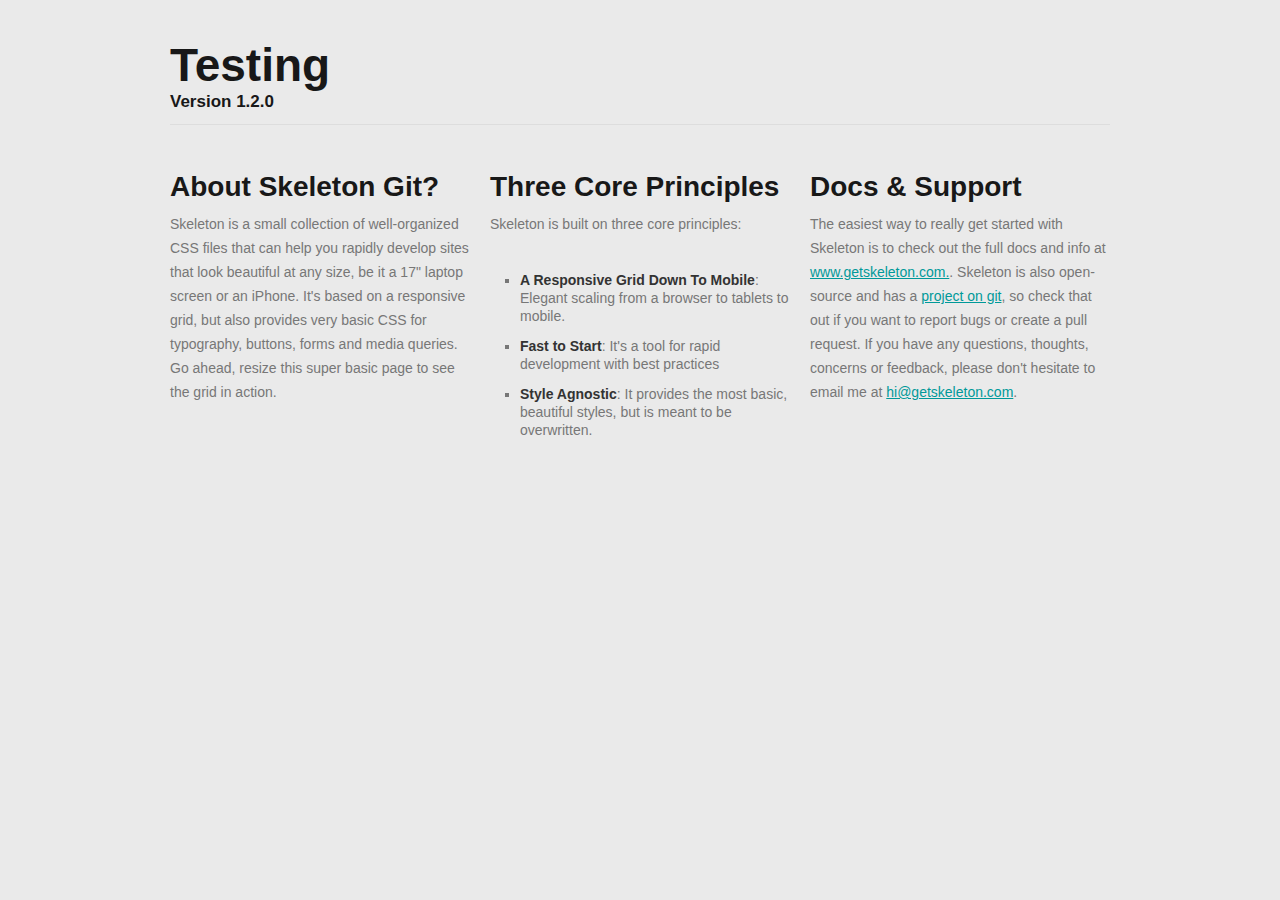
<file: index.html>
<!DOCTYPE html>
<!--[if lt IE 7 ]><html class="ie ie6" lang="en"> <![endif]-->
<!--[if IE 7 ]><html class="ie ie7" lang="en"> <![endif]-->
<!--[if IE 8 ]><html class="ie ie8" lang="en"> <![endif]-->
<!--[if (gte IE 9)|!(IE)]><!--><html lang="en"> <!--<![endif]-->
<head>


	<!-- Basic Page Needs
  ================================================== -->
	<meta charset="utf-8">
	<title>Testing</title>
	<meta name="description" content="">
	<meta name="author" content="">

	<!-- Mobile Specific Metas
  ================================================== -->
	<meta name="viewport" content="width=device-width, initial-scale=1, maximum-scale=1">

	<!-- CSS
  ================================================== -->
	<link rel="stylesheet" href="/css/layout.css">

	<!--[if lt IE 9]>
		<script src="http://html5shim.googlecode.com/svn/trunk/html5.js"></script>
	<![endif]-->

	<!-- Favicons
	================================================== -->
	<link rel="shortcut icon" href="/img/utility/favicon.ico">
	<link rel="apple-touch-icon" href="/img/utility/apple-touch-icon.png">
	<link rel="apple-touch-icon" sizes="72x72" href="/img/utility/apple-touch-icon-72x72.png">
	<link rel="apple-touch-icon" sizes="114x114" href="/img/utility/apple-touch-icon-114x114.png">

</head>
<body>



	<!-- Primary Page Layout
	================================================== -->

	<!-- Delete everything in this .container and get started on your own site! -->

	<div class="container">
		<div class="sixteen columns">
			<h1 class="remove-bottom" style="margin-top: 40px">Testing</h1>
			<h5>Version 1.2.0</h5>
			<hr />
		</div>
		<div class="one-third column">
			<h3>About Skeleton Git?</h3>
			<p>Skeleton is a small collection of well-organized CSS files that can help you rapidly develop sites that look beautiful at any size, be it a 17" laptop screen or an iPhone. It's based on a responsive grid, but also provides very basic CSS for typography, buttons, forms and media queries. Go ahead, resize this super basic page to see the grid in action.</p>
		</div>
		<div class="one-third column">
			<h3>Three Core Principles</h3>
			<p>Skeleton is built on three core principles:</p>
			<ul class="square">
				<li><strong>A Responsive Grid Down To Mobile</strong>: Elegant scaling from a browser to tablets to mobile.</li>
				<li><strong>Fast to Start</strong>: It's a tool for rapid development with best practices</li>
				<li><strong>Style Agnostic</strong>: It provides the most basic, beautiful styles, but is meant to be overwritten.</li>
			</ul>
		</div>
		<div class="one-third column">
			<h3>Docs &amp; Support</h3>
			<p>The easiest way to really get started with Skeleton is to check out the full docs and info at <a href="http://www.getskeleton.com">www.getskeleton.com.</a>. Skeleton is also open-source and has a <a href="https://github.com/dhgamache/skeleton">project on git</a>, so check that out if you want to report bugs or create a pull request. If you have any questions, thoughts, concerns or feedback, please don't hesitate to email me at <a href="mailto:hi@getskeleton.com">hi@getskeleton.com</a>.</p>
		</div>

	</div><!-- container -->



</body>
</html>
</file>
<file: css/layout.css>
.circle {
  -webkit-border-radius: 9999px;
  -moz-border-radius: 9999px;
  -o-border-radius: 9999px;
  border-radius: 9999px;
}
.half-circle {
  -webkit-border-radius: 0 0 9999px 9999px;
  -moz-border-radius: 0 0 9999px 9999px;
  -o-border-radius: 0 0 9999px 9999px;
  border-radius: 0 0 9999px 9999px;
}
.on-state {
  background-image: url('/_/img/nav_marker.png');
  background-repeat: no-repeat;
  background-position: 50% 100%;
  color: #009999 !important;
}
#menu {
  display: none;
}
#jPanelMenu-menu {
  background-color: #ccc;
  -moz-box-shadow: inset 7px 0px 7px #aaa;
  -webkit-box-shadow: inset 7px 0px 7px #aaa;
  box-shadow: inset 7px 0px 7px #aaa;
}
#jPanelMenu-menu ul {
  margin-top: 20px;
}
#jPanelMenu-menu ul li {
  padding: 3px 12px 3px 14px;
}
#jPanelMenu-menu ul li a {
  color: #666666;
  text-decoration: none;
  font-size: 15px;
  display: block;
  padding: 10px 6px;
}
#jPanelMenu-menu ul li ul {
  margin-top: 10px;
  margin-left: 0;
  margin-bottom: 0px;
}
#jPanelMenu-menu ul li ul li {
  padding-right: 0;
}
#jPanelMenu-menu ul li ul li a {
  background-color: transparent!important;
  color: #666666!important;
}
#jPanelMenu-menu ul li ul li:last-child {
  margin-bottom: 0;
}
#jPanelMenu-menu ul li ul li.active a {
  color: #fff!important;
  background-color: #cd7713!important;
}
#jPanelMenu-menu ul li.active a,
#jPanelMenu-menu ul li.parent-active a {
  -webkit-border-radius: 5px;
  -moz-border-radius: 5px;
  -ms-border-radius: 5px;
  -o-border-radius: 5px;
  border-radius: 5px;
  background-color: #f99d32;
  color: #fff;
}
.no-bottom-margin {
  margin-bottom: 0!important;
}
#secondary-nav-bar {
  position: relative;
  background-color: #fff;
  opacity: 0.95;
  display: block;
  height: 40px;
  line-height: 40px;
  border-bottom: 1px solid #ccc;
  margin-bottom: 20px;
}
#secondary-nav-bar .sixteen ul {
  margin-left: 10px;
}
#secondary-nav-bar .sixteen ul li {
  padding-right: 10px;
  display: inline;
}
#secondary-nav-bar .sixteen ul li a {
  font-size: 12px;
  font-weight: 700;
  color: #315482;
  text-decoration: none;
}
#secondary-nav-bar .sixteen ul li a:hover {
  color: #000e0e;
}
#secondary-nav-bar .sixteen ul li.here a {
  color: #000e0e;
}
#secondary-nav-bar .twelve p {
  line-height: 33px;
  margin-bottom: 0;
  padding: 0 10px;
}
#secondary-nav-bar .twelve p a {
  color: #315482;
  text-decoration: none;
  font-size: 15px;
  font-weight: 700;
}
#secondary-nav-bar .four ul {
  float: right;
  margin: 0;
}
#secondary-nav-bar .four ul li {
  display: inline;
  line-height: 24px;
  margin-bottom: 0;
  padding: 0 5px;
}
#secondary-nav-bar .four ul li a {
  text-indent: -2000px;
  display: inline-block;
  background-repeat: no-repeat;
  background-position: 0 0;
  width: 26px;
  height: 26px;
}
#secondary-nav-bar .four ul li .social-facebook {
  background-image: url('/_/img/icon-facebook-dark.png');
}
#secondary-nav-bar .four ul li .social-twitter {
  background-image: url('/_/img/icon-twitter-dark.png');
}
#secondary-nav-bar .four ul li .social-linkedin {
  background-image: url('/_/img/icon-linkedin-dark.png');
}
.do-fix {
  position: fixed!important;
  z-index: 100000!important;
  top: 80px!important;
}
.special-box-1 {
  margin-bottom: 30px;
}
.special-box-1 h5 {
  font-size: 14px;
  line-height: 21px;
  background-color: #0f0a12;
  color: #fff;
  padding: 10px;
}
.special-box-1 div.box-content {
  padding: 20px 10px;
  background-color: #fff;
  position: relative;
  border-left: 1px solid #ccc;
  border-right: 1px solid #ccc;
  border-bottom: 1px solid #ccc;
}
.special-box-1 div.box-content p {
  margin-bottom: 20px;
}
.special-box-1 div.box-content div.box-extras {
  position: absolute;
  background-image: url('/_/img/bg-special-1.png');
  background-repeat: no-repeat;
  background-position: 12px 0;
  width: 100%;
  bottom: -14px;
  left: 0;
  height: 14px;
}
.special-box-1 div.box-content div.circle-pic {
  -webkit-border-radius: 9999px;
  -moz-border-radius: 9999px;
  -o-border-radius: 9999px;
  border-radius: 9999px;
  border: 3px solid #fff;
  height: 70px;
  width: 70px;
  background-color: #ddd;
  position: absolute;
  right: -10px;
  bottom: -34px;
}
.special-box-1 h6 {
  margin-top: 16px;
  line-height: 18px;
}
.special-box-1 h6 span {
  display: block;
  font-weight: 400;
  color: #777;
}
.special-box-2 {
  border-bottom: 4px solid #dcdcdc;
  margin-bottom: 30px;
}
.special-box-2 .wht-box {
  position: relative;
  margin-top: -4px;
  padding: 10px 10px 10px;
  background-color: #fff;
}
.special-box-2 .wht-box .half-cir {
  background-color: transparent;
  position: absolute;
  background-image: url('/_/img/bg-half-circle.png');
  background-repeat: no-repeat;
  background-position: 50% 0;
  height: 60px;
  width: 100%;
  top: -30px;
  left: 0;
  text-align: center;
}
.special-box-2 .wht-box .half-cir img {
  margin-top: 10px;
}
.special-box-2 .wht-box h4 {
  font-size: 36px;
  line-height: 36px;
}
.special-box-2 .wht-box h6 {
  line-height: 18px;
  margin-bottom: 4px;
}
.special-box-2 .wht-box p {
  margin-bottom: 10px;
}
.link-box ul {
  margin-bottom: 30px;
}
.link-box ul li {
  margin-bottom: 8px;
  font-size: 14px;
  line-height: 21px;
}
.link-box ul li a {
  display: block;
  font-weight: 700;
  background-color: #0f0a12;
  color: #fff;
  padding: 10px;
  text-decoration: none;
}
.link-box ul li a span {
  float: right;
  font-weight: 300;
  text-transform: uppercase;
}
.link-box ul li a:hover {
  background-color: #315482;
}
.factoid {
  background-color: #fff;
  padding: 40px 40px 15px 40px;
}
.factoid p {
  color: #666666;
  font-size: 19px;
  line-height: 28px;
  font-style: italic;
  font-family: Georgia;
}
.post-listings h4 {
  font-size: 18px;
  line-height: 35px;
  border-bottom: 7px solid #cbcbcb;
  padding-bottom: 14px;
  margin-bottom: 20px;
}
.post-listings li a {
  font-weight: 700;
  text-decoration: none;
}
.post-listings li a p {
  margin-bottom: 30px;
}
.post-listings li a span {
  display: block;
  color: #333;
  font-weight: 400;
}
.post-listings li a:hover p {
  color: #333;
}
.view-toggle {
  border-top: 1px solid #d2d2d2;
  border-bottom: 5px solid #d2d2d2;
  padding: 10px;
}
.view-toggle ul {
  margin-bottom: 0;
}
.view-toggle ul li {
  margin-bottom: 0;
  display: inline;
  font-weight: 700;
  color: #333;
  line-height: 24px;
  padding-right: 10px;
}
.view-toggle ul li a {
  display: inline-block;
  width: 28px;
  height: 28px;
  text-indent: -2000px;
  opacity: 0.5;
  background-repeat: no-repeat;
  background-position: 50% 50%;
}
.view-toggle ul li a:hover {
  opacity: 1;
}
.view-toggle ul li a.active {
  opacity: 1;
}
.view-toggle ul li a.v-grid {
  background-image: url('/_/img/icon-grid.png');
}
.view-toggle ul li a.v-list {
  background-image: url('/_/img/icon-list.png');
}
#toggle-container-grid {
  float: left;
  padding-top: 20px;
}
#toggle-container-grid .main-block {
  background-color: #fff;
  margin-bottom: 20px;
  height: 215px;
  background-repeat: no-repeat;
  background-position: 50% 36%;
  position: relative;
}
#toggle-container-grid .main-block h5 {
  display: block;
  bottom: 20px;
  font-size: 18px;
  font-weight: 400;
  line-height: 24px;
  position: absolute;
  text-align: center;
  width: 100%;
}
#toggle-container-grid .main-block h5 span {
  display: inline-block;
  padding: 0 20px;
}
#toggle-container-grid .main-block:hover {
  background-color: #191919;
}
#toggle-container-grid .main-block:hover h5 {
  color: #fff;
}
#toggle-container-grid .main-block a.closer {
  position: absolute;
  top: 0;
  right: 0;
  height: 100%;
  width: 100%;
  background-repeat: no-repeat;
  background-position: 100% 0;
  background-image: url('/_/img/icon-close.png');
  text-indent: -2000px;
  display: none;
  z-index: 20;
  cursor: pointer;
}
#toggle-container-grid .main-block a.clicker {
  position: absolute;
  height: 100%;
  width: 100%;
  z-index: 10;
  cursor: pointer;
  display: block;
}
#toggle-container-grid .main-block.active {
  background-color: #191919;
}
#toggle-container-grid .main-block.active h5 {
  color: #fff;
}
#toggle-container-grid .main-block.active a.closer {
  display: block;
}
#toggle-container-grid .main-block.in-active {
  opacity: 0.45;
}
#toggle-container-grid .sub-block {
  background-color: #fff;
  background-repeat: no-repeat;
  background-position: 50% 36%;
  position: relative;
  height: 97px;
}
#toggle-container-grid .sub-block:first-child {
  margin-bottom: 20px;
  height: 98px;
}
#toggle-container-grid .no-show {
  display: none;
}
/*---------------------------------------------------
    LESS Elements 0.9
  ---------------------------------------------------
    A set of useful LESS mixins
    More info at: http://lesselements.com
  ---------------------------------------------------*/
/* #Reset & Basics (Inspired by E. Meyers)
================================================== */
html,
body,
div,
span,
applet,
object,
iframe,
h1,
h2,
h3,
h4,
h5,
h6,
p,
blockquote,
pre,
a,
abbr,
acronym,
address,
big,
cite,
code,
del,
dfn,
em,
img,
ins,
kbd,
q,
s,
samp,
small,
strike,
strong,
sub,
sup,
tt,
var,
b,
u,
i,
center,
dl,
dt,
dd,
ol,
ul,
li,
fieldset,
form,
label,
legend,
table,
caption,
tbody,
tfoot,
thead,
tr,
th,
td,
article,
aside,
canvas,
details,
embed,
figure,
figcaption,
footer,
header,
hgroup,
menu,
nav,
output,
ruby,
section,
summary,
time,
mark,
audio,
video {
  margin: 0;
  padding: 0;
  border: 0;
  font-size: 100%;
  font: inherit;
  vertical-align: baseline;
}
article,
aside,
details,
figcaption,
figure,
footer,
header,
hgroup,
menu,
nav,
section {
  display: block;
}
body {
  line-height: 1;
}
ol,
ul {
  list-style: none;
}
blockquote,
q {
  quotes: none;
}
blockquote:before,
blockquote:after,
q:before,
q:after {
  content: '';
  content: none;
}
table {
  border-collapse: collapse;
  border-spacing: 0;
}
/* #Basic Styles
================================================== */
body {
  background-color: #eaeaea;
  font-family: Georgia, sans-serif;
  font-size: 14px;
  line-height: 21px;
  color: #777777;
  -webkit-font-smoothing: antialiased;
  /* Fix for webkit rendering */

  -webkit-text-size-adjust: 100%;
}
.wrapper {
  float: left;
  clear: both;
  width: 100%;
}
.container {
  position: relative;
}
/* #Typography
================================================== */
h1,
h2,
h3,
h4,
h5,
h6 {
  color: #181818;
  font-family: Helvetica, sans-serif;
  font-weight: 700;
}
h1 a,
h2 a,
h3 a,
h4 a,
h5 a,
h6 a {
  font-weight: inherit;
}
h1 {
  font-size: 46px;
  line-height: 50px;
  margin-bottom: 14px;
}
h2 {
  font-size: 35px;
  line-height: 40px;
  margin-bottom: 10px;
}
h3 {
  font-size: 28px;
  line-height: 34px;
  margin-bottom: 8px;
}
h4 {
  font-size: 21px;
  line-height: 30px;
  margin-bottom: 4px;
}
h5 {
  font-size: 17px;
  line-height: 24px;
}
h6 {
  font-size: 14px;
  line-height: 21px;
}
.subheader {
  color: #777;
}
p {
  margin: 0 0 35px 0;
  line-height: 24px;
}
p img {
  margin: 0;
}
p.lead {
  font-weight: 300;
  font-size: 23px;
  line-height: 34px;
  margin-bottom: 35px;
}
em {
  font-style: italic;
}
strong {
  font-weight: 700;
  color: #333;
}
small {
  font-size: 80%;
}
/*	Blockquotes  */
blockquote,
blockquote p {
  font-size: 17px;
  line-height: 24px;
  color: #777;
  font-style: italic;
}
blockquote {
  margin: 0 0 35px;
  padding: 9px 20px 0 19px;
  border-left: 1px solid #ddd;
}
blockquote cite {
  display: block;
  font-size: 12px;
  color: #555;
}
blockquote cite:before {
  content: "\2014 \0020";
}
blockquote cite a,
blockquote cite a:visited,
blockquote cite a:visited {
  color: #555;
}
hr {
  border: solid #ddd;
  border-width: 1px 0 0;
  clear: both;
  margin: 10px 0 45px;
  height: 0;
}
/* #Links
================================================== */
a,
a:visited {
  color: #009999;
  text-decoration: underline;
  outline: 0;
}
a:hover,
a:focus {
  color: #009999;
}
p a,
p a:visited {
  line-height: inherit;
}
/* #Lists
================================================== */
ul,
ol {
  margin-bottom: 35px;
}
ul {
  list-style: none outside;
}
ol {
  list-style: decimal;
}
ol,
ul.square,
ul.circle,
ul.disc {
  margin-left: 30px;
}
ul.square {
  list-style: square outside;
}
ul.circle {
  list-style: circle outside;
}
ul.disc {
  list-style: disc outside;
}
ul ul,
ul ol,
ol ol,
ol ul {
  margin: 4px 0 5px 30px;
  font-size: 90%;
}
ul ul li,
ul ol li,
ol ol li,
ol ul li {
  margin-bottom: 6px;
}
li {
  line-height: 18px;
  margin-bottom: 12px;
}
ul.large li {
  line-height: 21px;
}
li p {
  line-height: 21px;
}
/* #Images
================================================== */
img.scale {
  max-width: 100%;
  height: auto;
}
/* #Buttons
================================================== */
.button,
.button:visited,
button,
input[type="submit"],
input[type="reset"],
input[type="button"] {
  background: #000000;
  background: -webkit-gradient(linear, left bottom, left top, color-stop(0, #000000), color-stop(1, #1b1b1b));
  background: -ms-linear-gradient(bottom, #000000, #1b1b1b);
  background: -moz-linear-gradient(center bottom, #000000 0%, #1b1b1b 100%);
  background: -o-linear-gradient(#1b1b1b, #000000);
  filter: progid:DXImageTransform.Microsoft.gradient(startColorstr='#1b1b1b', endColorstr='#000000', GradientType=0);
  border-top: solid 1px #eeeeee;
  border-left: solid 1px #e5e5e5;
  border-right: solid 1px #e5e5e5;
  border-bottom: solid 1px #dddddd;
  -webkit-border-radius: 5px;
  -moz-border-radius: 5px;
  border-radius: 5px;
  color: #ffffff;
  display: inline-block;
  font-size: 16px;
  font-weight: 700;
  text-decoration: none;
  text-shadow: 0 1px rgba(255, 255, 255, 0.75);
  cursor: pointer;
  margin-bottom: 35px;
  line-height: normal;
  padding: 15px 10px;
  font-family: Georgia, sans-serif;
  -webkit-transition: all 0.5s ease-out;
  -moz-transition: all 0.5s ease-out;
  -o-transition: all 0.5s ease-out;
  transition: all 0.5s ease-out;
}
.button:hover,
button:hover,
input[type="submit"]:hover,
input[type="reset"]:hover,
input[type="button"]:hover {
  color: #333;
  background: #f5f5f5;
  background: -webkit-gradient(linear, left bottom, left top, color-stop(0, #eeeeee), color-stop(1, #ffffff));
  background: -ms-linear-gradient(bottom, #eeeeee, #ffffff);
  background: -moz-linear-gradient(center bottom, #eeeeee 0%, #ffffff 100%);
  background: -o-linear-gradient(#ffffff, #eeeeee);
  filter: progid:DXImageTransform.Microsoft.gradient(startColorstr='#ffffff', endColorstr='#eeeeee', GradientType=0);
  border-top: solid 1px #eeeeee;
  border-left: solid 1px #e5e5e5;
  border-right: solid 1px #e5e5e5;
  border-bottom: solid 1px #dddddd;
}
.button:active,
button:active,
input[type="submit"]:active,
input[type="reset"]:active,
input[type="button"]:active {
  background: #f5f5f5;
  background: -webkit-gradient(linear, left bottom, left top, color-stop(0, #eeeeee), color-stop(1, #ffffff));
  background: -ms-linear-gradient(bottom, #eeeeee, #ffffff);
  background: -moz-linear-gradient(center bottom, #eeeeee 0%, #ffffff 100%);
  background: -o-linear-gradient(#ffffff, #eeeeee);
  filter: progid:DXImageTransform.Microsoft.gradient(startColorstr='#ffffff', endColorstr='#eeeeee', GradientType=0);
  border-top: solid 1px #eeeeee;
  border-left: solid 1px #e5e5e5;
  border-right: solid 1px #e5e5e5;
  border-bottom: solid 1px #dddddd;
}
.button.full-width,
button.full-width,
input[type="submit"].full-width,
input[type="reset"].full-width,
input[type="button"].full-width {
  width: 100%;
  padding-left: 0 !important;
  padding-right: 0 !important;
  text-align: center;
}
/* Fix for odd Mozilla border & padding issues */
button::-moz-focus-inner,
input::-moz-focus-inner {
  border: 0;
  padding: 0;
}
/* #Forms
================================================== */
form {
  margin-bottom: 35px;
}
fieldset {
  margin-bottom: 35px;
}
input[type="text"],
input[type="password"],
input[type="email"],
textarea,
select {
  border: 1px solid #ccc;
  padding: 6px 4px;
  outline: none;
  -webkit-border-radius: 5px;
  -moz-border-radius: 5px;
  border-radius: 5px;
  font-family: Georgia, sans-serif;
  font-size: 13px;
  color: #777;
  margin: 0;
  width: 210px;
  max-width: 100%;
  display: block;
  margin-bottom: 35px;
  background: #fff;
}
select {
  padding: 0;
}
input[type="text"]:focus,
input[type="password"]:focus,
input[type="email"]:focus,
textarea:focus {
  border: 1px solid #aaa;
  color: #444;
  -moz-box-shadow: 0 0 3px rgba(0, 0, 0, 0.2);
  -webkit-box-shadow: 0 0 3px rgba(0, 0, 0, 0.2);
  box-shadow: 0 0 3px rgba(0, 0, 0, 0.2);
}
textarea {
  min-height: 60px;
}
label,
legend {
  display: block;
  font-weight: 700;
  font-size: 13px;
}
select {
  width: 220px;
}
input[type="checkbox"] {
  display: inline;
}
label span,
legend span {
  font-weight: normal;
  font-size: 13px;
  color: #444;
}
/* #Misc
================================================== */
.remove-bottom {
  margin-bottom: 0 !important;
}
.half-bottom {
  margin-bottom: 17.5px !important;
}
.add-bottom {
  margin-bottom: 70px !important;
}
/*
* Skeleton V1.2
* Copyright 2011, Dave Gamache
* www.getskeleton.com
* Free to use under the MIT license.
* http://www.opensource.org/licenses/mit-license.php
* 6/20/2012
*/
/* Table of Contents
==================================================
    #Base 960 Grid
    #Tablet (Portrait)
    #Mobile (Portrait)
    #Mobile (Landscape)
    #Clearing */
/* #Base 960 Grid
================================================== */
.container {
  position: relative;
  width: 960px;
  margin: 0 auto;
  padding: 0;
}
.container .column,
.container .columns {
  float: left;
  display: inline;
  margin-left: 10px;
  margin-right: 10px;
}
.row {
  margin-bottom: 20px;
}
/* Nested Column Classes */
.column.alpha,
.columns.alpha {
  margin-left: 0;
}
.column.omega,
.columns.omega {
  margin-right: 0;
}
/* Base Grid */
.container .one.column,
.container .one.columns {
  width: 40px;
}
.container .two.columns {
  width: 100px;
}
.container .three.columns {
  width: 160px;
}
.container .four.columns {
  width: 220px;
}
.container .five.columns {
  width: 280px;
}
.container .six.columns {
  width: 340px;
}
.container .seven.columns {
  width: 400px;
}
.container .eight.columns {
  width: 460px;
}
.container .nine.columns {
  width: 520px;
}
.container .ten.columns {
  width: 580px;
}
.container .eleven.columns {
  width: 640px;
}
.container .twelve.columns {
  width: 700px;
}
.container .thirteen.columns {
  width: 760px;
}
.container .fourteen.columns {
  width: 820px;
}
.container .fifteen.columns {
  width: 880px;
}
.container .sixteen.columns {
  width: 940px;
}
.container .one-third.column {
  width: 300px;
}
.container .two-thirds.column {
  width: 620px;
}
/* Offsets */
.container .offset-by-one {
  padding-left: 60px;
}
.container .offset-by-two {
  padding-left: 120px;
}
.container .offset-by-three {
  padding-left: 180px;
}
.container .offset-by-four {
  padding-left: 240px;
}
.container .offset-by-five {
  padding-left: 300px;
}
.container .offset-by-six {
  padding-left: 360px;
}
.container .offset-by-seven {
  padding-left: 420px;
}
.container .offset-by-eight {
  padding-left: 480px;
}
.container .offset-by-nine {
  padding-left: 540px;
}
.container .offset-by-ten {
  padding-left: 600px;
}
.container .offset-by-eleven {
  padding-left: 660px;
}
.container .offset-by-twelve {
  padding-left: 720px;
}
.container .offset-by-thirteen {
  padding-left: 780px;
}
.container .offset-by-fourteen {
  padding-left: 840px;
}
.container .offset-by-fifteen {
  padding-left: 900px;
}
/* #Tablet (Portrait)
================================================== */
/* Note: Design for a width of 768px */
@media only screen and (min-width: 768px) and (max-width: 959px) {
  .container {
    width: 768px;
  }
  .container .column,
  .container .columns {
    margin-left: 10px;
    margin-right: 10px;
  }
  .column.alpha,
  .columns.alpha {
    margin-left: 0;
    margin-right: 10px;
  }
  .column.omega,
  .columns.omega {
    margin-right: 0;
    margin-left: 10px;
  }
  .alpha.omega {
    margin-left: 0;
    margin-right: 0;
  }
  .container .one.column,
  .container .one.columns {
    width: 28px;
  }
  .container .two.columns {
    width: 76px;
  }
  .container .three.columns {
    width: 124px;
  }
  .container .four.columns {
    width: 172px;
  }
  .container .five.columns {
    width: 220px;
  }
  .container .six.columns {
    width: 268px;
  }
  .container .seven.columns {
    width: 316px;
  }
  .container .eight.columns {
    width: 364px;
  }
  .container .nine.columns {
    width: 412px;
  }
  .container .ten.columns {
    width: 460px;
  }
  .container .eleven.columns {
    width: 508px;
  }
  .container .twelve.columns {
    width: 556px;
  }
  .container .thirteen.columns {
    width: 604px;
  }
  .container .fourteen.columns {
    width: 652px;
  }
  .container .fifteen.columns {
    width: 700px;
  }
  .container .sixteen.columns {
    width: 748px;
  }
  .container .one-third.column {
    width: 236px;
  }
  .container .two-thirds.column {
    width: 492px;
  }
  /* Offsets */
  .container .offset-by-one {
    padding-left: 48px;
  }
  .container .offset-by-two {
    padding-left: 96px;
  }
  .container .offset-by-three {
    padding-left: 144px;
  }
  .container .offset-by-four {
    padding-left: 192px;
  }
  .container .offset-by-five {
    padding-left: 240px;
  }
  .container .offset-by-six {
    padding-left: 288px;
  }
  .container .offset-by-seven {
    padding-left: 336px;
  }
  .container .offset-by-eight {
    padding-left: 384px;
  }
  .container .offset-by-nine {
    padding-left: 432px;
  }
  .container .offset-by-ten {
    padding-left: 480px;
  }
  .container .offset-by-eleven {
    padding-left: 528px;
  }
  .container .offset-by-twelve {
    padding-left: 576px;
  }
  .container .offset-by-thirteen {
    padding-left: 624px;
  }
  .container .offset-by-fourteen {
    padding-left: 672px;
  }
  .container .offset-by-fifteen {
    padding-left: 720px;
  }
}
/*  #Mobile (Portrait)
================================================== */
/* Note: Design for a width of 320px */
@media only screen and (max-width: 767px) {
  .container {
    width: 300px;
  }
  .container .columns,
  .container .column {
    margin: 0;
  }
  .container .one.column,
  .container .one.columns,
  .container .two.columns,
  .container .three.columns,
  .container .four.columns,
  .container .five.columns,
  .container .six.columns,
  .container .seven.columns,
  .container .eight.columns,
  .container .nine.columns,
  .container .ten.columns,
  .container .eleven.columns,
  .container .twelve.columns,
  .container .thirteen.columns,
  .container .fourteen.columns,
  .container .fifteen.columns,
  .container .sixteen.columns,
  .container .one-third.column,
  .container .two-thirds.column {
    width: 300px;
  }
  /* Offsets */
  .container .offset-by-one,
  .container .offset-by-two,
  .container .offset-by-three,
  .container .offset-by-four,
  .container .offset-by-five,
  .container .offset-by-six,
  .container .offset-by-seven,
  .container .offset-by-eight,
  .container .offset-by-nine,
  .container .offset-by-ten,
  .container .offset-by-eleven,
  .container .offset-by-twelve,
  .container .offset-by-thirteen,
  .container .offset-by-fourteen,
  .container .offset-by-fifteen {
    padding-left: 0;
  }
}
/* #Mobile (Landscape)
================================================== */
/* Note: Design for a width of 480px */
@media only screen and (min-width: 480px) and (max-width: 767px) {
  .container {
    width: 420px;
  }
  .container .columns,
  .container .column {
    margin: 0;
  }
  .container .one.column,
  .container .one.columns,
  .container .two.columns,
  .container .three.columns,
  .container .four.columns,
  .container .five.columns,
  .container .six.columns,
  .container .seven.columns,
  .container .eight.columns,
  .container .nine.columns,
  .container .ten.columns,
  .container .eleven.columns,
  .container .twelve.columns,
  .container .thirteen.columns,
  .container .fourteen.columns,
  .container .fifteen.columns,
  .container .sixteen.columns,
  .container .one-third.column,
  .container .two-thirds.column {
    width: 420px;
  }
}
/* #Clearing
================================================== */
/* Self Clearing Goodness */
.container:after {
  content: "\0020";
  display: block;
  height: 0;
  clear: both;
  visibility: hidden;
}
/* Use clearfix class on parent to clear nested columns,
    or wrap each row of columns in a <div class="row"> */
.clearfix:before,
.clearfix:after,
.row:before,
.row:after {
  content: '\0020';
  display: block;
  overflow: hidden;
  visibility: hidden;
  width: 0;
  height: 0;
}
.row:after,
.clearfix:after {
  clear: both;
}
.row,
.clearfix {
  zoom: 1;
}
/* You can also use a <br class="clear" /> to clear columns */
.clear {
  clear: both;
  display: block;
  overflow: hidden;
  visibility: hidden;
  width: 0;
  height: 0;
}
/* #Media Queries
================================================== */
/* Smaller than standard 960 (devices and browsers) */
@media only screen and (max-width: 959px) {
  
}
/* Tablet Portrait size to standard 960 (devices and browsers) */
@media only screen and (min-width: 768px) and (max-width: 959px) {
  
}
/* All Mobile Sizes (devices and browser) */
@media only screen and (max-width: 767px) {
  
}
/* Mobile Landscape Size to Tablet Portrait (devices and browsers) */
@media only screen and (min-width: 480px) and (max-width: 767px) {
  
}
/* Mobile Portrait Size to Mobile Landscape Size (devices and browsers) */
@media only screen and (max-width: 479px) {
  
}
</file>
